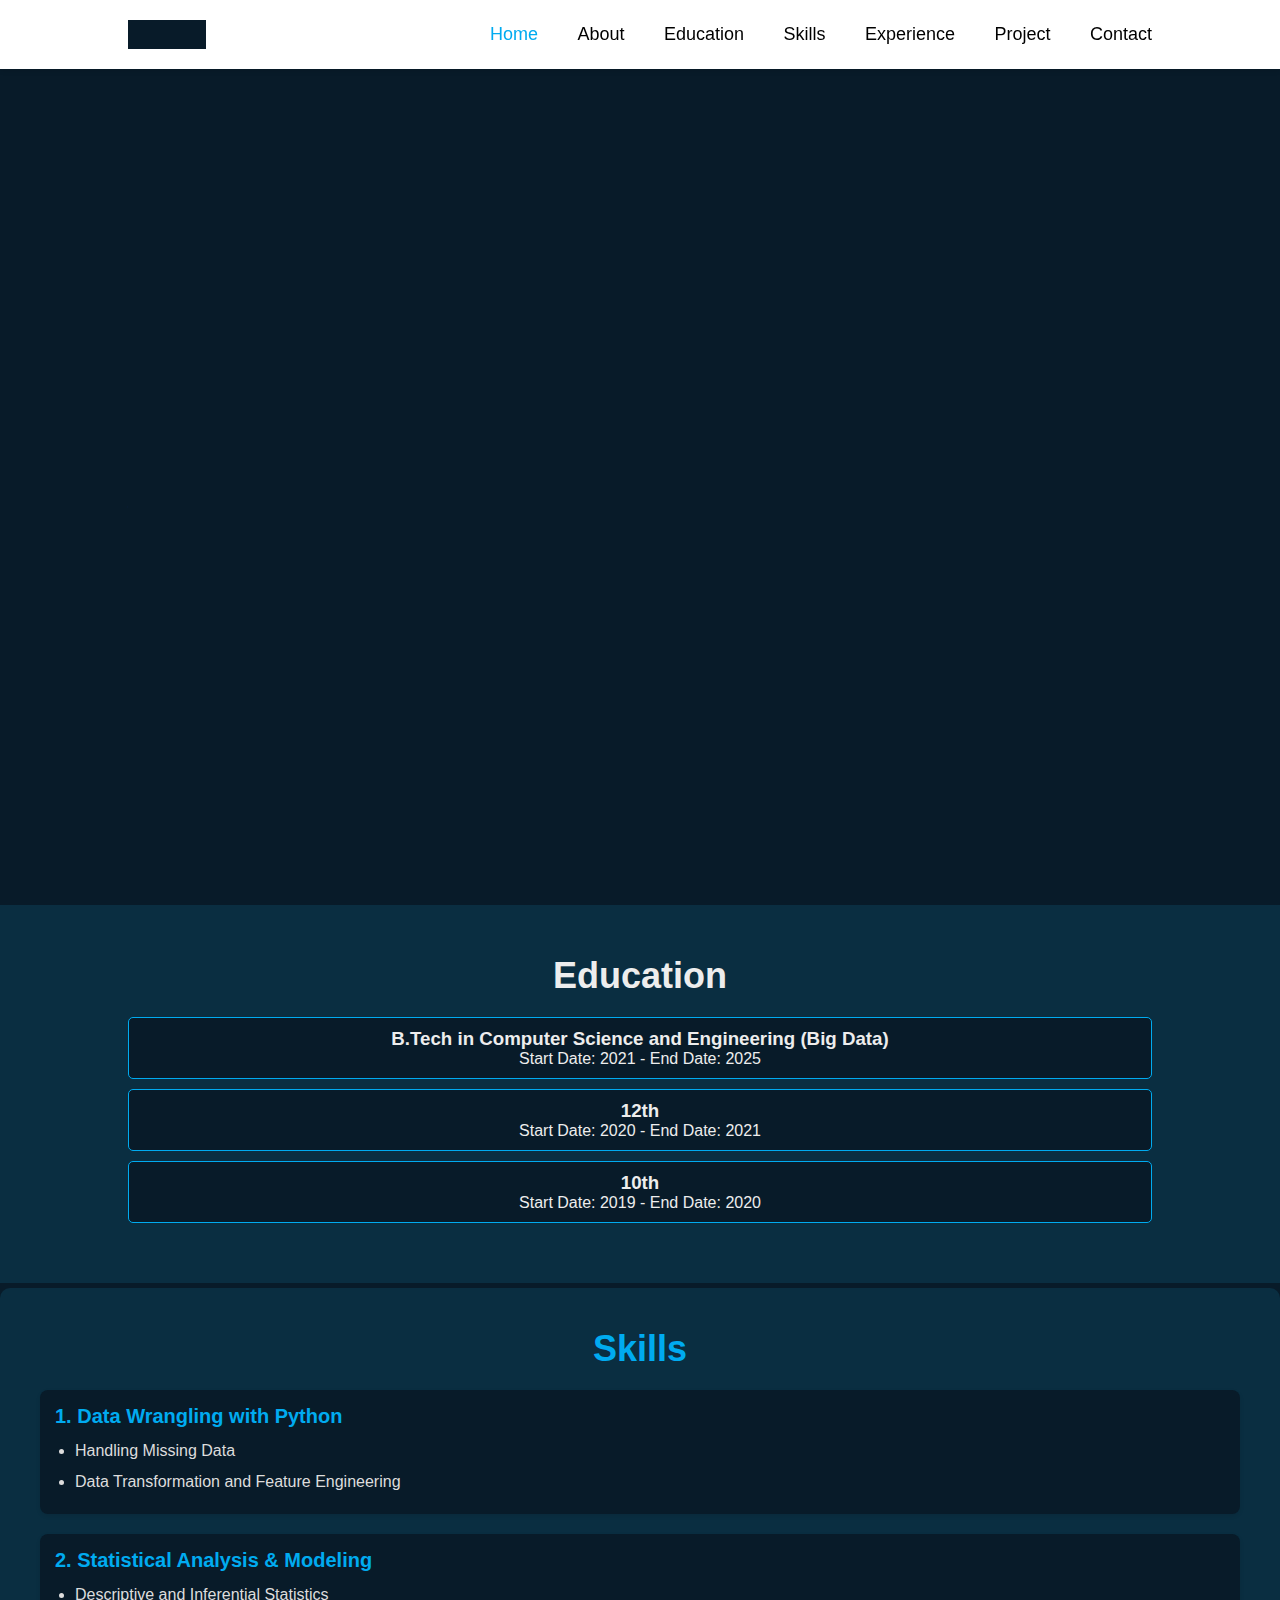
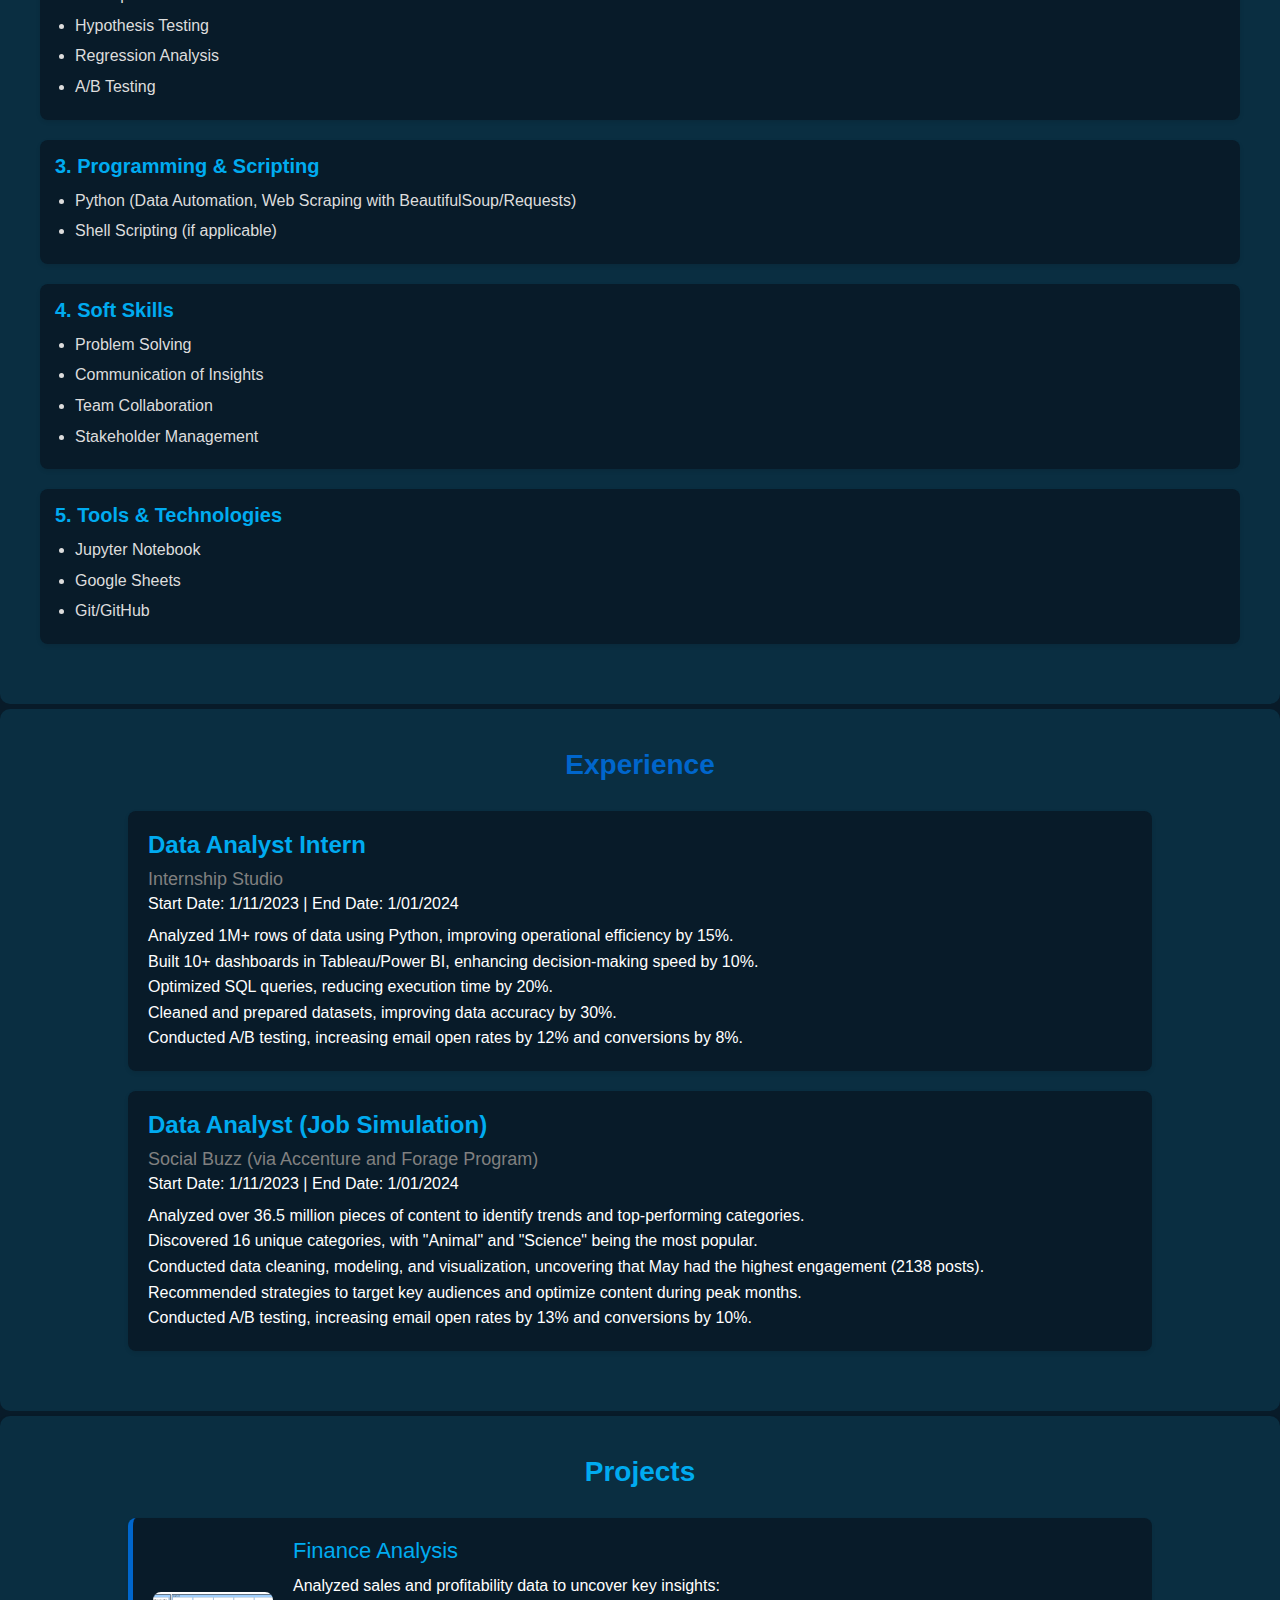
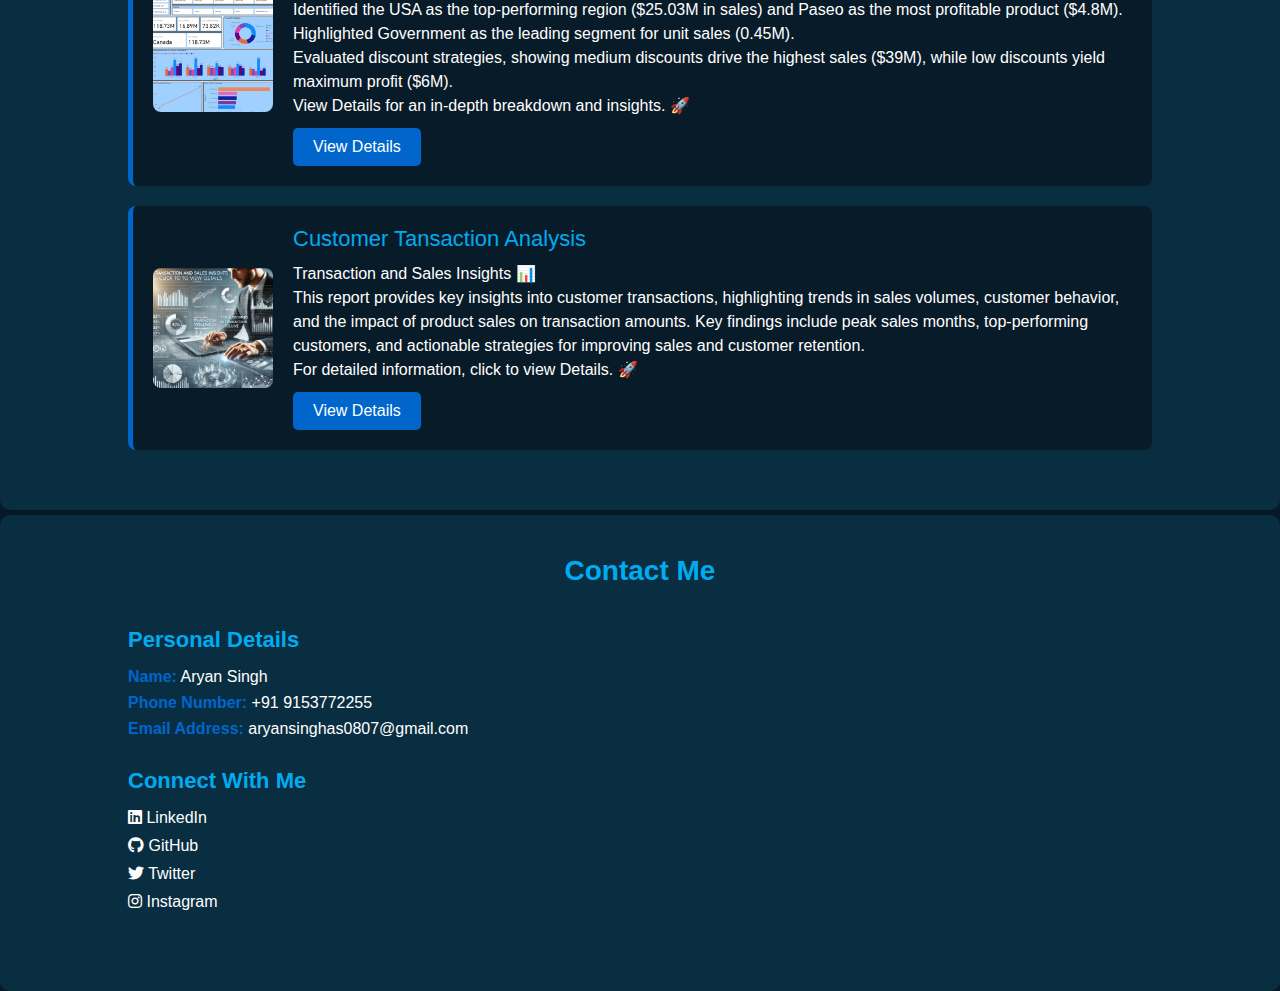
<file: index.html>
<!DOCTYPE html>
<html lang="en">
<head>
    <meta charset="UTF-8">
    <meta name="viewport" content="width=device-width, initial-scale=1.0">
    <title>Personal Portfolio website html/css</title>
    <link rel="stylesheet" href="style.css">
    <link href='https://unpkg.com/boxicons@2.1.4/css/boxicons.min.css' rel='stylesheet'>
</head>
<body>
    <header class="header">
        <a href="#" class="logo">Aryan.</a>
        <nav class="navbar">
            <a href="#home" class="active">Home</a>
            <a href="#about">About</a>
            <a href="#education">Education</a>
            <a href="#skills">Skills</a>
            <a href="#experience">Experience</a>
            <a href="#project">Project</a>
            <a href="#contact">Contact</a>
        </nav>

    </header>
    <section class="home">
        <div class ="home-content">
            <h1>Hi, I'm Aryan Singh</h1>
            <h3>Data Analyst</h3>
            <p>I'm an aspiring data analyst passionate about solving problems with data. During my internship at Internship Studio, I worked on analyzing data and creating visual reports to support decision-making. Skilled in tools like Excel, SQL, and Python, I love turning numbers into insights that drive real results. Let's create data-driven solutions together! 📊
            </p>
            <div class="btn-box"><a href="https://drive.google.com/file/d/1wb2qyNroIfVmrzhVeIUf8nRhtGBo-JzI/view?usp=sharing">Download CV</a>
                <a href="#">Let's talk</a></div>
            
        </div>
        <div class="home-sci">
            <a href="https://www.facebook.com/profile.php?id=100073233441245&mibextid=ZbWKwL"><i class='bx bxl-facebook' ></i></a>
            <a href="https://x.com/aryan50335"><i class='bx bxl-twitter' ></i></a>
            <a href="https://www.linkedin.com/in/aryan-singh-45a909281?utm_source=share&utm_campaign=share_via&utm_content=profile&utm_medium=android_app"><i class='bx bxl-linkedin' ></i></a>
        </div>
        <span class="home-imgHover"></span>

    </section>
    <section id="education" class="education-section">
        <h2>Education</h2>
        <div id="education-list">
            <!-- Pre-added education entry -->
            <div class="education-field">
                <h3>B.Tech in Computer Science and Engineering (Big Data)</h3>
                <p>Start Date: <span>2021</span> - End Date: <span>2025</span></p>
            </div>
            <div class="education-field">
                <h3>12th</h3>
                <p>Start Date: <span>2020</span> - End Date: <span>2021</span></p>
            </div>
            <div class="education-field">
                <h3>10th</h3>
                <p>Start Date: <span>2019</span> - End Date: <span>2020</span></p>
            </div>
        </div>
        <!-- <button id="add-education">Add Education</button> -->
    </section>

    <section id="skills" class="skills-section">
        <h2>Skills</h2>
        <div class="skill-category">
            <h3>1. Data Wrangling with Python</h3>
            <ul>
                <li>Handling Missing Data</li>
                <li>Data Transformation and Feature Engineering</li>
            </ul>
        </div>
        <div class="skill-category">
            <h3>2. Statistical Analysis & Modeling</h3>
            <ul>
                <li>Descriptive and Inferential Statistics</li>
                <li>Hypothesis Testing</li>
                <li>Regression Analysis</li>
                <li>A/B Testing</li>
            </ul>
        </div>
        <div class="skill-category">
            <h3>3. Programming & Scripting</h3>
            <ul>
                <li>Python (Data Automation, Web Scraping with BeautifulSoup/Requests)</li>
                <li>Shell Scripting (if applicable)</li>
            </ul>
        </div>
        <div class="skill-category">
            <h3>4. Soft Skills</h3>
            <ul>
                <li>Problem Solving</li>
                <li>Communication of Insights</li>
                <li>Team Collaboration</li>
                <li>Stakeholder Management</li>
            </ul>
        </div>
        <div class="skill-category">
            <h3>5. Tools & Technologies</h3>
            <ul>
                <li>Jupyter Notebook</li>
                <li>Google Sheets</li>
                <li>Git/GitHub</li>
            </ul>
        </div>
    </section>

    
    <section id="experience" class="experience-section">
        <h2>Experience</h2>
        <div class="experience-item">
            <h3>Data Analyst Intern</h3>
            <p class="company-name">Internship Studio</p>
            <p class="date-range">Start Date: 1/11/2023 | End Date: 1/01/2024</p>
            <p class="experience-description">
                Analyzed 1M+ rows of data using Python, improving operational efficiency by 15%.<br>
                Built 10+ dashboards in Tableau/Power BI, enhancing decision-making speed by 10%.<br>
                Optimized SQL queries, reducing execution time by 20%.<br>
                Cleaned and prepared datasets, improving data accuracy by 30%.<br>
                Conducted A/B testing, increasing email open rates by 12% and conversions by 8%.
            </p>
        </div>
        <div class="experience-item">
            <h3> Data Analyst (Job Simulation)</h3>
            <p class="company-name">Social Buzz (via Accenture and Forage Program)</p>
            <p class="date-range">Start Date: 1/11/2023 | End Date: 1/01/2024</p>
            <p class="experience-description">
                Analyzed over 36.5 million pieces of content to identify trends and top-performing categories.<br>
                Discovered 16 unique categories, with "Animal" and "Science" being the most popular.<br>
                Conducted data cleaning, modeling, and visualization, uncovering that May had the highest engagement (2138 posts).<br>
                Recommended strategies to target key audiences and optimize content during peak months.<br>
                Conducted A/B testing, increasing email open rates by 13% and conversions by 10%.
            </p>
        </div>
    </section>


    <!-- <section id="skills" class="skills-section"> -->
    <section  id="project" class="project-section">
        <h2>Projects</h2>
        <div class="project-item">
            <img src="finance.png" alt="Project 1" class="project-image">
            <div class="project-details">
                <h3>Finance Analysis</h3>
                <p>Analyzed sales and profitability data to uncover key insights:<br>

                    Identified the USA as the top-performing region ($25.03M in sales) and Paseo as the most profitable product ($4.8M).<br>
                    Highlighted Government as the leading segment for unit sales (0.45M).<br>
                    Evaluated discount strategies, showing medium discounts drive the highest sales ($39M), while low discounts yield maximum profit ($6M).<br>
                    View Details for an in-depth breakdown and insights. 🚀</p>
                <a href="https://drive.google.com/drive/folders/1eXw5cv5ngEuo_aKg7JZRCgd_X10I5F_T" class="view-details-button" target="_blank">View Details</a>
            </div>
        </div>
        <div class="project-item">
            <img src="customerTransaction.png" alt="Project 2" class="project-image">
            <div class="project-details">
                <h3>Customer Tansaction Analysis</h3>
                <p>Transaction and Sales Insights 📊<br>
                    This report provides key insights into customer transactions, highlighting trends in sales volumes, customer behavior, and the impact of product sales on transaction amounts. Key findings include peak sales months, top-performing customers, and actionable strategies for improving sales and customer retention.<br>
                    
                    For detailed information, click to view Details. 🚀</p>
                <a href="https://drive.google.com/drive/folders/1Qtglk7lAFAN90ttIjIYvEKVsOSmel-0a?usp=sharing" class="view-details-button" target="_blank">View Details</a>
            </div>
        </div>
    </section>




   
    <!-- Include Font Awesome CDN in your head -->
<link rel="stylesheet" href="https://cdnjs.cloudflare.com/ajax/libs/font-awesome/6.0.0-beta3/css/all.min.css">

<section id="contact" class="contact-section">
    <h2>Contact Me</h2>
    
    <!-- Personal Details Section -->
    <div class="personal-details">
        <h3>Personal Details</h3>
        <ul>
            <li><strong>Name:</strong> Aryan Singh</li>
            <li><strong>Phone Number:</strong> +91 9153772255</li>
            <li><strong>Email Address:</strong> aryansinghas0807@gmail.com</li>
        </ul>
    </div>
    
    <!-- Social Media Links Section -->
    <div class="social-media-links">
        <h3>Connect With Me</h3>
        <ul>
            <li><a href="https://www.linkedin.com/in/aryan-singh-45a909281?utm_source=share&utm_campaign=share_via&utm_content=profile&utm_medium=android_app" target="_blank"><i class="fab fa-linkedin"></i> LinkedIn</a></li>
            <li><a href="https://github.com/Aryan-0404" target="_blank"><i class="fab fa-github"></i> GitHub</a></li>
            <!-- <li><a href="https://aryansinghportfolio.com" target="_blank"><i class="fas fa-briefcase"></i> Portfolio</a></li> -->
            <li><a href="https://x.com/aryan50335" target="_blank"><i class="fab fa-twitter"></i> Twitter</a></li>
            <li><a href="https://www.instagram.com/aryansingh_1906/profilecard/?igsh=MTM2azgzdDF6cDZ1OQ==" target="_blank"><i class="fab fa-instagram"></i> Instagram</a></li>
        </ul>
    </div>
    
    <!-- Contact Form Section -->
<!--     <div class="contact-form">
        <h3>Send a Message</h3>
        <form action="submit_form.php" method="POST">
            <div class="form-group">
                <label for="name">Your Name</label>
                <input type="text" id="name" name="name" placeholder="Your Full Name" required>
            </div>
            <div class="form-group">
                <label for="email">Your Email</label>
                <input type="email" id="email" name="email" placeholder="Your Email Address" required>
            </div>
            <div class="form-group">
                <label for="message">Your Message</label>
                <textarea id="message" name="message" placeholder="Type your message..." required></textarea>
            </div>
            <button type="submit" class="send-btn">Send</button>
        </form>
    </div> -->


<!--     <div class="contact-form">
        <h3>Send a Message</h3> -->
        <!-- Use GET method for redirecting to success.html without server-side handling -->
<!--         <form action="success.html" method="GET">
            <div class="form-group">
                <label for="name">Your Name</label>
                <input type="text" id="name" name="name" placeholder="Your Full Name" required>
            </div>
            <div class="form-group">
                <label for="email">Your Email</label>
                <input type="email" id="email" name="email" placeholder="Your Email Address" required>
            </div>
            <div class="form-group">
                <label for="message">Your Message</label>
                <textarea id="message" name="message" placeholder="Type your message..." required></textarea>
            </div>
            <button type="submit" class="send-btn">Send</button>
        </form>
    </div> -->
</section>

    
    



    
    
    
</body>
</html>
</file>
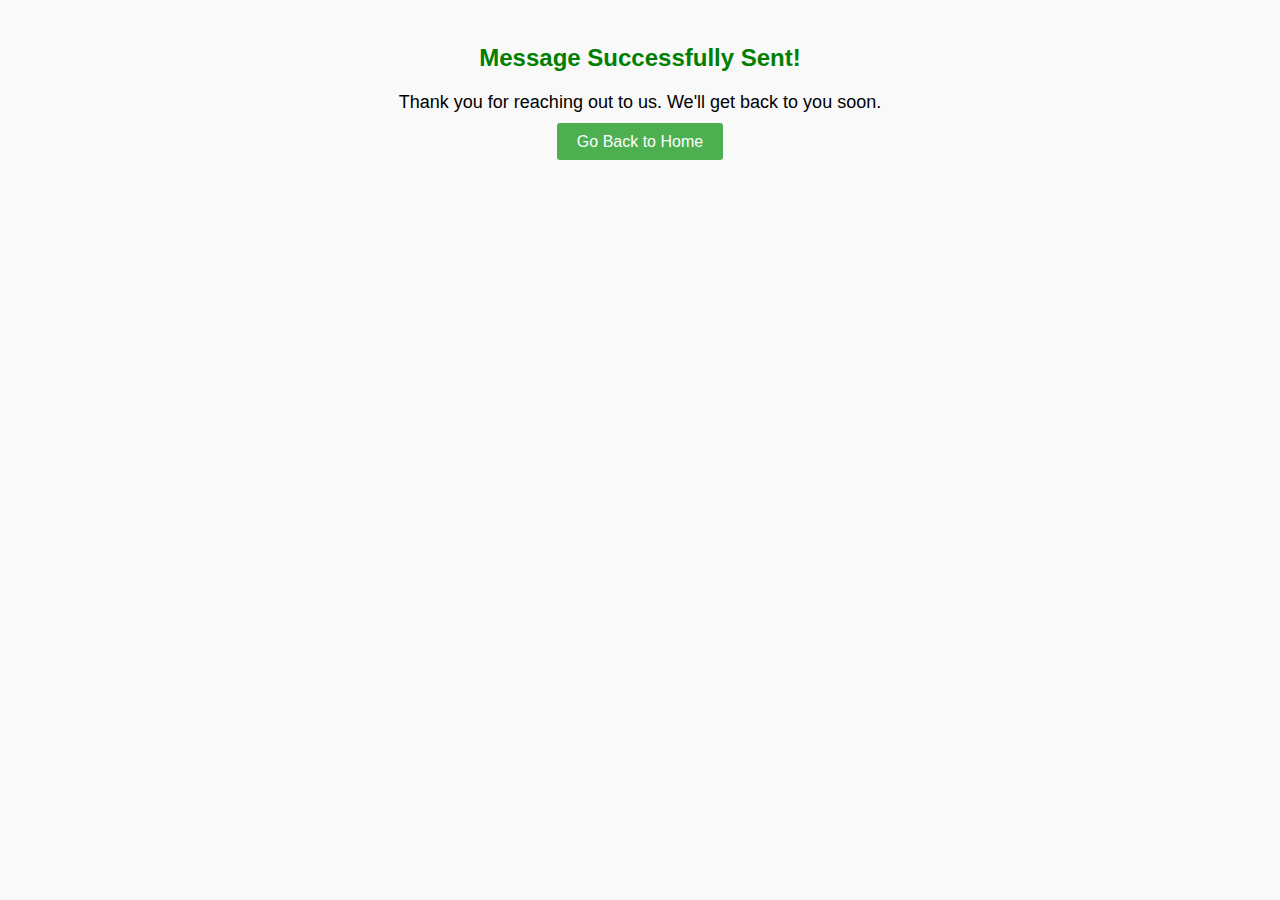
<file: success.html>
<!DOCTYPE html>
<html lang="en">
<head>
    <meta charset="UTF-8">
    <meta name="viewport" content="width=device-width, initial-scale=1.0">
    <title>Success</title>
    <style>
        body {
            font-family: Arial, sans-serif;
            text-align: center;
            padding: 20px;
            background-color: #f9f9f9;
        }

        h1 {
            color: green;
            font-size: 24px;
        }

        .message {
            margin: 20px 0;
            font-size: 18px;
        }

        a {
            text-decoration: none;
            color: white;
            background-color: #4CAF50;
            padding: 10px 20px;
            border-radius: 3px;
            font-size: 16px;
        }

        a:hover {
            background-color: #45a049;
        }

        /* Responsive Design */
        @media (max-width: 768px) {
            h1 {
                font-size: 20px;
            }

            .message {
                font-size: 16px;
            }

            a {
                font-size: 14px;
                padding: 8px 15px;
            }
        }
    </style>
</head>
<body>
    <h1>Message Successfully Sent!</h1>
    <p class="message">Thank you for reaching out to us. We'll get back to you soon.</p>
    <!-- Link to navigate back to the contact form -->
    <a href="index.html">Go Back to Home</a>
</body>
</html>
</file>
<file: style.css>
@import url('https://fonts.googleapis.com/css2?family=poppins:wght@300;400;500;600;700;800;900&display=swap');

*{
    margin: 0;
    padding: 0;
    box-sizing: border-box;
    font-family:'Franklin Gothic Medium', 'Arial Narrow', Arial, sans-serif
}
body{
    background: #081b29;
    color: #ededed;
}
/* .header{
    position: fixed;
    top: 0;
    left: 0;
    width: 100%;
    padding: 20px 10%;
    background-color: transparent;
    display: flex;
    justify-content: space-between;
    align-items: center;
    z-index: 100;
} */

.header {
    position: fixed;
    top: 0;
    left: 0;
    width: 100%;
    padding: 20px 10%;
    background-color: white; /* Use a solid color for better readability */
    display: flex;
    justify-content: space-between;
    align-items: center;
    z-index: 100;
    box-shadow: 0 2px 5px rgba(0, 0, 0, 0.1); /* Adds shadow for clarity */
}

.logo{
    position: relative;
    font-size: 25px;
    color: black;
    /* change white to black */
    text-decoration: none;
    font-weight: 600;
}

.logo::before {
    content: '';
    position: absolute;
    top: 0;
    right: 0;
    height: 100%;
    width: 100%;
    background: #081b29;
    animation: showRight 1s ease forwards;
    animation-delay: 0.4s;
}

.navbar a {
    font-size: 18px;
    color:black;
    /* change white to black */
    text-decoration: none;
    font-weight: 500;
    margin-left: 35px;
    transition: .3s;

}

.navbar a:hover,
.navbar a.active{
    color: #00abf0;
}

.home{
    height: 100vh;
/*     background: url('home.jpg') no-repeat; */
    background-size: cover;
    background-position: center;
    display: flex;
    align-items: center;
    padding: 0 10%;
}

.home-content {
    max-width: 600px;
}

.home-content h1 {
    position: relative;
    font-size: 56px;
    font-weight: 700;
    line-height: 1.2;


}

.home-content h1::before {
    content: '';
    position: absolute;
    top: 0;
    right: 0;
    height: 100%;
    width: 100%;
    background: #081b29;
    animation: showRight 1s ease forwards;
    animation-delay: 1s;
}

.home-content h3 {
    position: relative;
    font-size: 32px;
    font-weight: 700;
    color: #00abf0;
}

.home-content h3::before {
    content: '';
    position: absolute;
    top: 0;
    right: 0;
    height: 100%;
    width: 100%;
    background: #081b29;
    animation: showRight 1s ease forwards;
    animation-delay: 1.3s;
}
.home-content p {
    position: relative;
    font-size: 16px;
    margin:20px 0 40px  ;
}

.home-content p::before {
    content: '';
    position: absolute;
    top: 0;
    right: 0;
    height: 100%;
    width: 100%;
    background: #081b29;
    animation: showRight 1s ease forwards;
    animation-delay: 1.6s;
}

.home-content .btn-box {
    position: relative;
    display: flex;
    justify-content: space-between;
    width: 345px;
    height: 50px;
    
}
.home-content .btn-box::before {
    content: '';
    position: absolute;
    top: 0;
    right: 0;
    height: 100%;
    width: 100%;
    background: #081b29;
    animation: showRight 1s ease forwards;
    animation-delay: 1.9s;
    z-index: 2;
}

.btn-box a{
    position: relative;
    display: inline-flex;
    justify-content: center;
    align-items: center;
    width: 130px;
    height: 100%;
    background: #00abf0;
    border: 2px solid #00abf0;
    border-radius: 8px;
    font-size: 19px;
    color: #081b29;
    text-decoration: none;
    font-weight: 600;
    letter-spacing: 1px;
    z-index: 1;
    overflow: hidden;
    transition: .5s;
}

.btn-box a:hover{
    color: #00abf0;
}

.btn-box a:nth-child(2) {
     background: transparent;
     color: #00abf0;
}

.btn-box a:nth-child(2):hover{
    color: #081b29;
}

.btn-box a:nth-child(2)::before{
    background: #00abf0;
}

.btn-box a::before {
    content: '';
    position: absolute;
    top: 0;
    left: 0;
    width: 0;
    height: 100%;
    background: #081b29;
    z-index: -1;
    transition: .5s;
}

.btn-box a:hover::before {
    width: 100%;

}

.home-sci{
    position: absolute;
    bottom: 40px;
    width: 170px;
    display: flex;
    justify-content: space-between;
}

.home-sci::before {
    content: '';
    position: absolute;
    top: 0;
    right: 0;
    height: 100%;
    width: 100%;
    background: #081b29;
    animation: showRight 1s ease forwards;
    animation-delay: 2.5s;
    z-index: 2;
}

.home-sci a {
    position: relative;
    display: inline-flex;
    justify-content: center;
    align-items: center;
    width: 40px;
    height: 40px;
    background: transparent;
    border: 2px solid #00abf0;
    border-radius: 50%;
    font-size: 20px;
    color: #00abf0;
    text-decoration: none;
    z-index: 1;
    overflow: hidden;
    transition: .5s;
}
.home-sci a:hover{
    color: #081b29;
}

.home-sci a::before{
    content: '';
    position: absolute;
    top: 0;
    left: 0;
    width: 0;
    height: 100%;
    
    background:#00abf0 ;
    z-index: -1;
    transition: .5s;

}

.home-sci a:hover::before{
    width: 100%;
}
 .home-imgHover{
    position: absolute;
    top: 0;
    right: 30px;
    width: 500px;
    height: 100%;
    background: transparent;
    transition: 3s;
    animation: manipActive .1s forwards;
    animation-delay: 4s;
    pointer-events: none;

 }

 .home-imgHover:hover{
    background: #081b29;
    opacity: .8;
 }

 .home-imgHover::before {
    content: '';
    position: absolute;
    top: 0;
    right: 0;
    height: 120%;
    width: 100%;
    /* background: rgb(234, 220, 220); */
    animation: showRight 1s ease forwards;
    animation-delay: 3s;
    z-index: 100;
}

 @keyframes showRight {
    100% {
        width:0 ;
    }
    
}

@keyframes manipActive {
    100%{
        pointer-events: auto;
    }
}



.education-section {
    padding: 50px 10%;
    background: #0a2e41;
    margin: 5px auto;
    text-align: center;
}

.education-section h2 {
    font-size: 36px;
    margin-bottom: 20px;
}

#education-list {
    margin-top: 20px;
}

.education-field {
    margin: 10px 0;
    padding: 10px;
    background: #081b29;
    border: 1px solid #00abf0;
    border-radius: 5px;
}

#add-education {
    margin-top: 20px;
    padding: 10px 20px;
    background: #00abf0;
    color: #081b29;
    font-weight: bold;
    border: none;
    border-radius: 5px;
    cursor: pointer;
    transition: background 0.3s;
}

#add-education:hover {
    background: #ededed;
}




/* Skills Section Styling */
.skills-section {
    padding: 40px;
    background-color: #0a2e41; /* Matching the background color of the Education section */
    border-radius: 10px;
    max-width: 100%;
    margin: 5px auto;
    font-family: 'Franklin Gothic Medium', 'Arial Narrow', Arial, sans-serif;
    color: #ededed; /* Matching the text color to keep consistency */
}

.skills-section h2 {
    text-align: center;
    font-size: 36px;
    margin-bottom: 20px;
    color: #00abf0; /* Using the blue accent color */
}

.skill-category {
    margin-bottom: 20px;
    padding: 15px;
    background-color: #081b29; /* Matching the background color of education fields */
    border-radius: 8px;
    box-shadow: 0 2px 4px rgba(0, 0, 0, 0.1);
}

.skill-category h3 {
    font-size: 20px;
    margin-bottom: 10px;
    color: #00abf0; /* Blue color for subheadings */
}

.skill-category ul {
    list-style-type: disc;
    margin-left: 20px;
}

.skill-category ul li {
    margin-bottom: 5px;
    color: #ddd; /* Slightly lighter color for list items */
    line-height: 1.6;
}

@media (max-width: 600px) {
    .skills-section {
        padding: 20px;
    }
    .skills-section h2 {
        font-size: 24px;
    }
    .skill-category h3 {
        font-size: 18px;
    }
}





/* Experience Section Styling */
.experience-section {
    padding: 40px 10%;
    background-color:#0a2e41 ; /* Lighter background to blend with site design */
    border-radius: 10px;
    max-width: 100%;
    margin: 5px auto;
    font-family: 'Roboto', sans-serif; /* Assuming Roboto is being used */
}

/* Heading for the Experience section */
.experience-section h2 {
    text-align: center;
    font-size: 28px;
    margin-bottom: 30px;
    color: #0066cc; /* Primary blue color for consistency */
}

/* Styling for each experience item */
.experience-item {
    background-color: #081b29; /* White background for items */
    padding: 20px;
    margin-bottom: 20px;
    border-radius: 8px;
    box-shadow: 0 2px 4px rgba(0, 0, 0, 0.1); /* Subtle shadow */
}

/* Job Title Styling */
.experience-item h3 {
    font-size: 24px;
    color: #00abf0; /* Dark grey for job title */
    margin-bottom: 10px;
}

/* Company name Styling */
.company-name {
    font-size: 18px;
    color: grey; /* Grey for company name */
    margin-bottom: 5px;
}

/* Date Range Styling */
.date-range {
    font-size: 16px;
    color: white; /* Lighter grey for dates */
    margin-bottom: 10px;
}

/* Description Styling */
.experience-description {
    font-size: 16px;
    color: white; /* Darker grey for the description */
    line-height: 1.6;
}

/* Responsive Design for Small Screens */
@media (max-width: 600px) {
    .experience-section {
        padding: 20px;
    }

    .experience-section h2 {
        font-size: 24px;
    }

    .experience-item h3 {
        font-size: 20px;
    }

    .company-name, .date-range {
        font-size: 14px;
    }

    .experience-description {
        font-size: 14px;
    }
}






/* Project Section Styling */
.project-section {
    padding: 40px 10%;
    background-color: #0a2e41; /* White background to match website design */
    border-radius: 10px;
    max-width: 100%;
    margin: 5px auto;
    box-shadow: 0 4px 6px rgba(0, 0, 0, 0.1); /* Slight shadow for a modern look */
    font-family: 'Roboto', sans-serif; /* Assuming Roboto font */
}

/* Heading for Project section */
.project-section h2 {
    text-align: center;
    font-size: 28px;
    margin-bottom: 30px;
    color: #00abf0; /* Dark color for heading */
    font-weight: bold;
}

/* Project Item Styling */
.project-item {
    display: flex;
    flex-direction: row;
    background-color:#081b29;
    padding: 20px;
    margin-bottom: 20px;
    border-radius: 8px;
    border-left: 5px solid #0066cc; /* Blue left border to match the theme */
    box-shadow: 0 2px 4px rgba(0, 0, 0, 0.05); /* Subtle shadow */
    align-items: center;
}

/* Project Image Styling */
.project-image {
    width: 120px;
    height: 120px;
    object-fit: cover;
    border-radius: 8px;
    margin-right: 20px;
}

/* Project Details Styling */
.project-details {
    flex: 1;
}

.project-details h3 {
    font-size: 22px;
    color: #00abf0; /* Dark grey for project title */
    margin-bottom: 10px;
    font-weight: 500;
}

.project-details p {
    font-size: 16px;
    color: white; /* Darker grey for description */
    line-height: 1.5;
    margin-bottom: 10px;
}

/* View Details Button Styling */
.view-details-button {
    display: inline-block;
    font-size: 16px;
    padding: 10px 20px;
    background-color: #0066cc; /* Blue button */
    color: #ffffff;
    text-decoration: none;
    border-radius: 5px;
    transition: background-color 0.3s ease;
}

.view-details-button:hover {
    background-color: #004b99; /* Darker blue on hover */
}

/* Responsive Design for Small Screens */
@media (max-width: 600px) {
    .project-section {
        padding: 20px;
    }

    .project-section h2 {
        font-size: 24px;
    }

    .project-item {
        flex-direction: column;
        align-items: center;
    }

    .project-image {
        width: 100px;
        height: 100px;
        margin-bottom: 15px;
    }

    .project-details h3 {
        font-size: 20px;
    }

    .project-details p {
        font-size: 14px;
    }

    .view-details-button {
        font-size: 14px;
        padding: 8px 16px;
    }
}






/* Contact Section Styling */
.contact-section {
    padding: 40px 10%;
    background-color:#0a2e41 ; /* White background to match website design */
    border-radius: 10px;
    max-width: 100%;
    margin: 0 auto;
    box-shadow: 0 4px 6px rgba(0, 0, 0, 0.1); /* Subtle shadow for a clean look */
    font-family: 'Roboto', sans-serif; /* Assuming Roboto font */
}

/* Heading for Contact section */
.contact-section h2 {
    text-align: center;
    font-size: 28px;
    margin-bottom: 40px;
    color: #00abf0; /* Dark color for heading */
    font-weight: bold;
}

/* Personal Details Section */
.personal-details {
    margin-bottom: 30px;
}

.personal-details h3 {
    font-size: 22px;
    color: #00abf0;
    margin-bottom: 15px;
}

.personal-details ul {
    list-style-type: none;
    padding: 0;
}

.personal-details ul li {
    font-size: 16px;
    color: white;
    margin-bottom: 8px;
}

.personal-details ul li strong {
    color: #0066cc; /* Blue color for labels */
}

/* Social Media Links Section */
.social-media-links {
    margin-bottom: 40px;
}

.social-media-links h3 {
    font-size: 22px;
    color: #00abf0;
    margin-bottom: 15px;
}

.social-media-links ul {
    list-style-type: none;
    padding: 0;
}

.social-media-links ul li {
    margin-bottom: 10px;
}

.social-media-links ul li a {
    font-size: 16px;
    color: white; /* Blue color for links */
    text-decoration: none;
    transition: color 0.3s ease;
}

.social-media-links ul li a:hover {
    color: #004b99; /* Darker blue on hover */
}

/* Contact Form Styling */
.contact-form h3 {
    font-size: 22px;
    color: #00abf0;
    margin-bottom: 20px;
}

.contact-form .form-group {
    margin-bottom: 20px;
}

.contact-form label {
    font-size: 16px;
    color: white;
    display: block;
    margin-bottom: 5px;
}

.contact-form input, .contact-form textarea {
    width: 100%;
    padding: 10px;
    font-size: 16px;
    border: 1px solid #cccccc;
    border-radius: 5px;
    box-sizing: border-box;
}

.contact-form textarea {
    height: 150px;
    resize: vertical;
}

.contact-form .send-btn {
    background-color: #0066cc; /* Blue button */
    color: white;
    padding: 10px 20px;
    font-size: 16px;
    border: none;
    border-radius: 5px;
    cursor: pointer;
    transition: background-color 0.3s ease;
}

.contact-form .send-btn:hover {
    background-color: #004b99; /* Darker blue on hover */
}

/* Responsive Design for Small Screens */
@media (max-width: 600px) {
    .contact-section {
        padding: 20px;
    }

    .contact-section h2 {
        font-size: 24px;
    }

    .personal-details h3,
    .social-media-links h3,
    .contact-form h3 {
        font-size: 20px;
    }

    .contact-form input,
    .contact-form textarea {
        font-size: 14px;
    }

    .contact-form .send-btn {
        font-size: 14px;
    }
}
</file>
